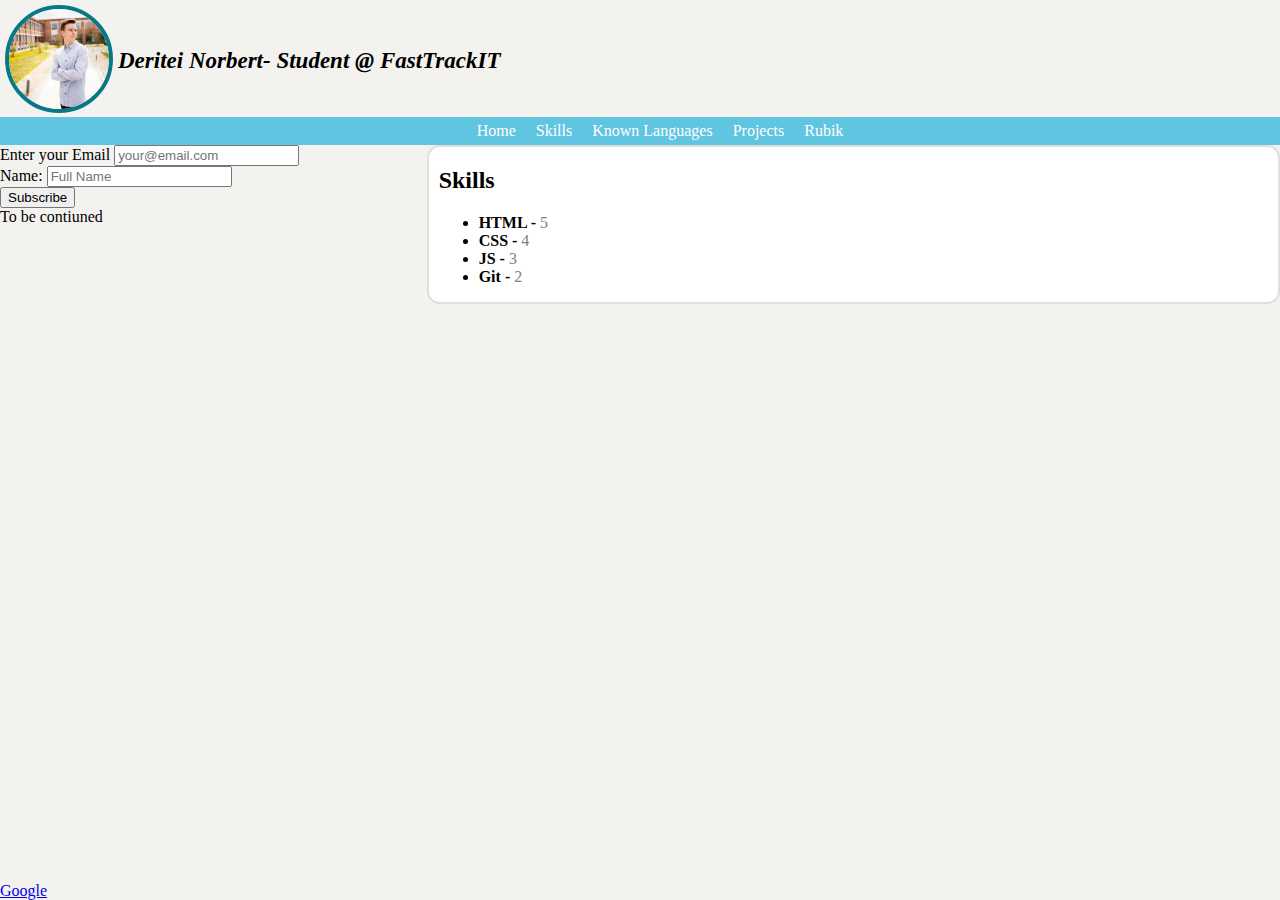
<file: index.html>
<!DOCTYPE html>
<html lang="en">
  <head>
    <meta charset="UTF-8" />
    <meta http-equiv="X-UA-Compatible" content="IE=edge" />
    <meta name="viewport" content="width=device-width, initial-scale=1.0" />
    <title>Matei's CV</title>
    <link rel="stylesheet" href="style.css" />
  </head>
  <body>
    <header>
      <div id="header-wrapper">
        <div>
          <img id="dev-image" src="seflie.jpg" height="50" />
        </div>
        <div>
          <h1 id="dev-title">Deritei Norbert- Student @ FastTrackIT</h1>
        </div>
      </div>

      <ul id="top-menu-bar">
        <li><a href="#" data-page="home">Home</a></li>
        <li><a href="#" data-page="skills">Skills</a></li>
        <li>
          <a href="#" data-page="languages">Known Languages</a>
        </li>
        <li><a href="#" data-page="projects">Projects</a></li>
        <li><a href="#" data-page="rubik">Rubik</a></li>
      </ul>
    </header>

    <section id="content">
      <div id="side-menu">
        <section>
          <form action="">
            <div>
              <label for="subscriberEmail">Enter your Email</label>
              <input
                type="email"
                required
                name="email"
                id="subscriberEmail"
                placeholder="your@email.com"
              />
            </div>
          </form>
          <div>
            <label for="subscriber">Name:</label>
            <input
              type="text"
              required
              name="nume"
              id="subscriber"
              placeholder="Full Name"
            />
          </div>
          <button type="submit">Subscribe</button>
        </section>

        <section>To be contiuned</section>
      </div>

      <div id="main">
        <div id="home" class="page">
          <h2>Home</h2>

          <p>Some info about me</p>
        </div>

        <div id="skills" class="page">
          <h2>Skills</h2>

          <ul id="skills-list"></ul>
        </div>

        <div id="languages" class="page">
          <h2>Known Languages</h2>
          <table id="language-table" border="1">
            <tr>
              <th>Language</th>
              <th>Level</th>
            </tr>
            <tr>
              <td>Romanian</td>
              <td>Native</td>
            </tr>
            <tr>
              <td>English</td>
              <td>Proficient</td>
            </tr>
            <tr>
              <td>Hungarian</td>
              <td>Sometimes</td>
            </tr>
            <tr>
              <td>Spanish</td>
              <td>Some words</td>
            </tr>
          </table>
        </div>

        <div id="projects" class="page">
          <h2>Projects</h2>

          <p>Projects made by me</p>
        </div>
        <div id="rubik" class="page">
          <h2>Rubik</h2>

          <p>Rubik made by me</p>
        </div>
      </div>
    </section>

    <footer>
      <a target="_blank" href="https://www.google.com">Google</a>
    </footer>
    <script src="index.js"></script>
  </body>
</html>
</file>
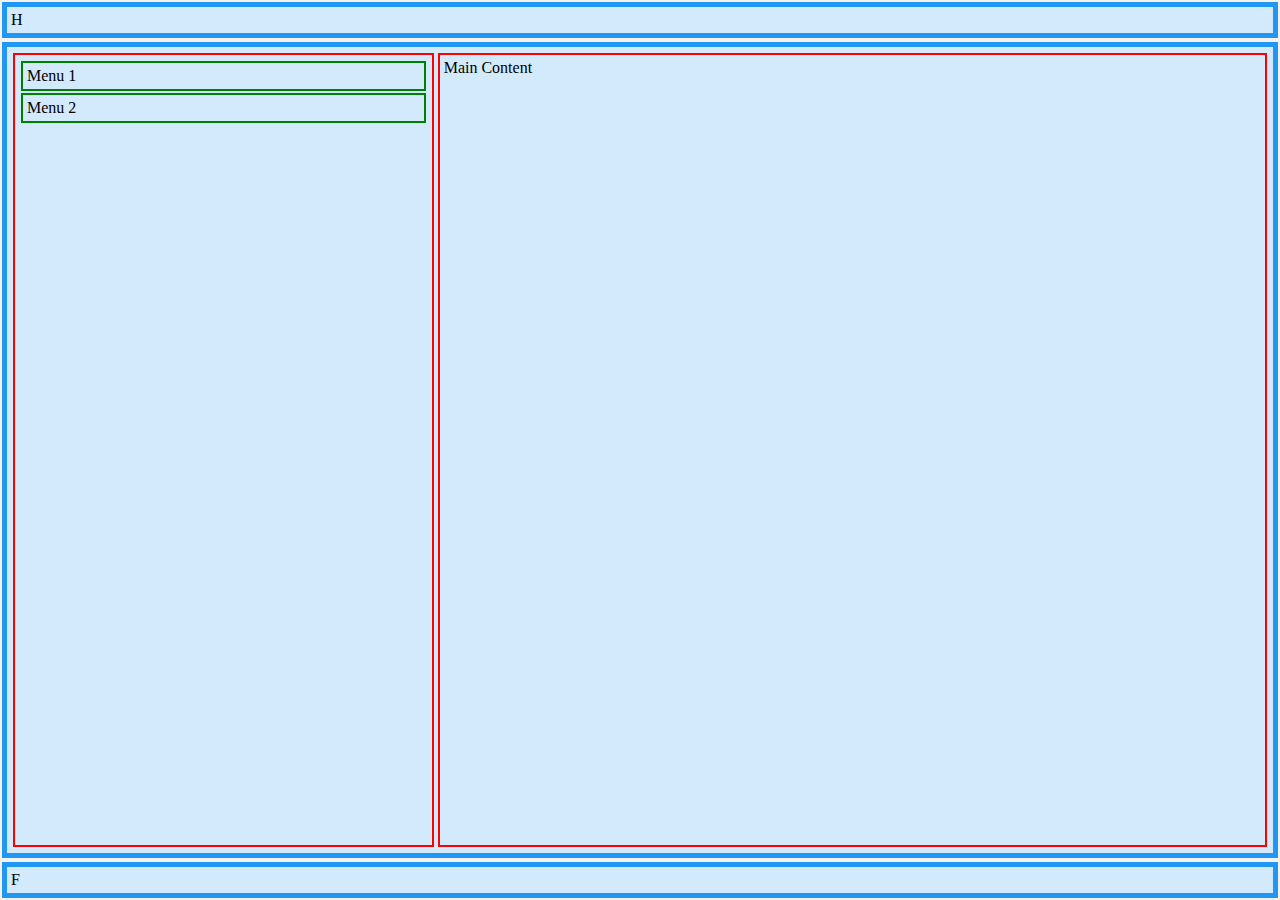
<file: layout.html>
<!DOCTYPE html>
<html lang="en">
<head>
    <meta charset="UTF-8">
    <meta http-equiv="X-UA-Compatible" content="IE=edge">
    <meta name="viewport" content="width=device-width, initial-scale=1.0">
    <title>Layout</title>
    <link rel="stylesheet" href="style.css">
    <style>
        
        header, footer, #content {
    padding: 4px;
    margin: 2px;
    border: 5px solid #2196f3;
    background-color: #d3eafd;
}

#content > div, #side-menu > section{
    padding: 4px;
    margin: 2px;
    border: 2px solid red;
}

#side-menu > section {
    border-color: green;
}
    </style>
</head>
<body>

    <header>H</header>
    <section id="content">
        <div id="side-menu">
            <section>Menu 1</section>
            <section>Menu 2</section>
        </div>
        <div id="main">Main Content</div>
    </section>
    <footer>F</footer>
    
</body>
</html>
</file>
<file: style.css>
html {
  height: 100%;
  font-family: Georgia, "Times New Roman", Times, serif;
}

body {
  margin: 0;
  min-height: 100%;
  background-color: #f3f2ef;
  display: flex;
  flex-direction: column;
}

#content {
  flex: 1;
  display: flex;
  flex-direction: row;
}

#side-menu {
  flex: 1;
}

#main {
  flex: 2;
}

td {
  color: black;
  border-color: black;
  padding-left: 5px;
}

.favorite {
  font-weight: bold;
  color: blue;
}

.page {
  border: 2px solid #e0dfdc;
  background-color: #fff;
  padding: 0 10px 0 10px;
  margin-bottom: 10px;
  border-radius: 0.8rem;
  display: none;
}

#top-menu-bar {
  text-align: center;
  background-color: rgba(96, 197, 225, 255);
  color: #fff;
  margin: 0;
}

#top-menu-bar li {
  display: inline-block;
  margin: 0;
  padding: 0;
}

#top-menu-bar a {
  text-decoration: none;
  display: inline-block;
  color: #fff;
  padding: 5px 8px;
}

#top-menu-bar a:hover {
  color: #334455;
  background-color: #fff;
  border-radius: 0.3em;
}

#header-wrapper {
  padding-left: 5px;
  padding-top: 5px;
  padding-right: 5px;
  display: flex;
  align-items: center;
  flex-direction: row;
}

#header-wrapper h1 {
  padding-left: 5px;
}

#dev-title {
  font-style: italic;
  font-size: 23px;
}

#dev-image {
  border-radius: 50%;
  width: 100px;
  height: 100px;
  border: 4px solid #057988;
}

#language-table {
  border-radius: 5%;
  font-weight: bold;
}

#skills-list li {
  font-weight: bold;
}

#skills-list span {
  color: grey;
  font-weight: 200;
}
</file>
